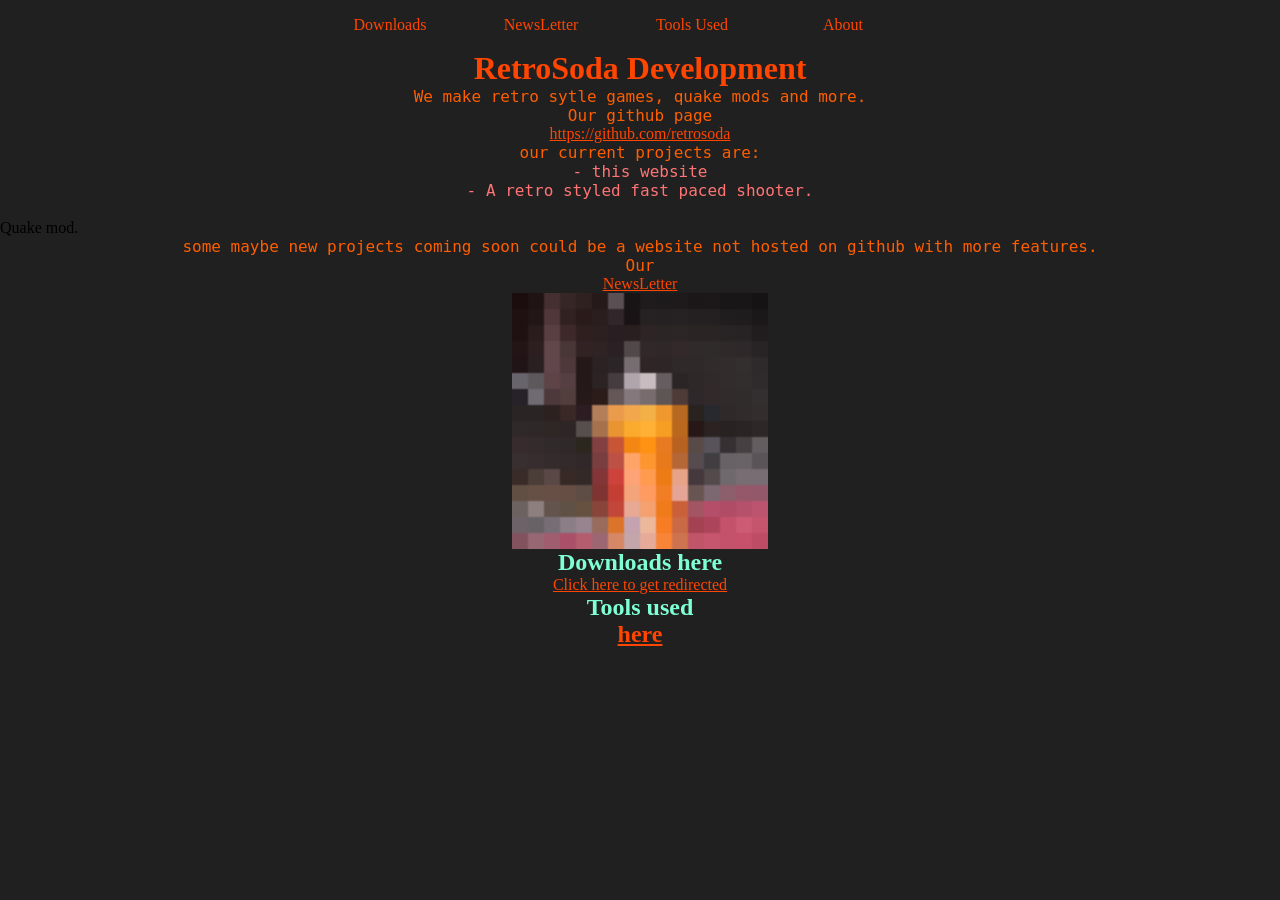
<file: index.html>
<!DOCTYPE html>
<html>
 <head>
    <link rel="stylesheet" href ="index.css">
    <title>Retrosoda Development</title>
 </head>
 <body>
<nav>
   <ul>
      <li><a href="other/downloads/downloads.html">Downloads</a></li> 
      <li><a href="other/newsletter/index.html">NewsLetter</a></li> 
      <li><a href="other/credits/tools-used/credits.html">Tools Used</a></li> 
      <li><a href="#">About</a></li> 
   </ul>
</nav>
     <h1>RetroSoda Development</h1>
    <p>We make retro sytle games, quake mods and more.</p>
    <p>
    Our github page <a href="https://github.com/retrosoda">https://github.com/retrosoda</a>
    </p>
    <p> our current projects are:</p>
     <ul>
      <li> - this website</li>
      <li> - A retro styled fast paced shooter.</li>
      <li></li> Quake mod. </li> 
     </ul>
    <p>some maybe new projects coming soon could be a website not hosted on github with more features.</p>
    <p>Our <a href="https://retrosoda.github.io/other/newsletter/index.html">NewsLetter</a>
    </p>
    <img src="images/image.png" alt="logo" class="center">
    <h2>Downloads here</h2>
     <a href="https://retrosoda.github.io/other/downloads/downloads.html">Click here to get redirected</a> 
    <h2>Tools used <a href="https://retrosoda.github.io/other/credits/tools-used/credits.html"> here</a></h2>
 </body>
</html>
</file>
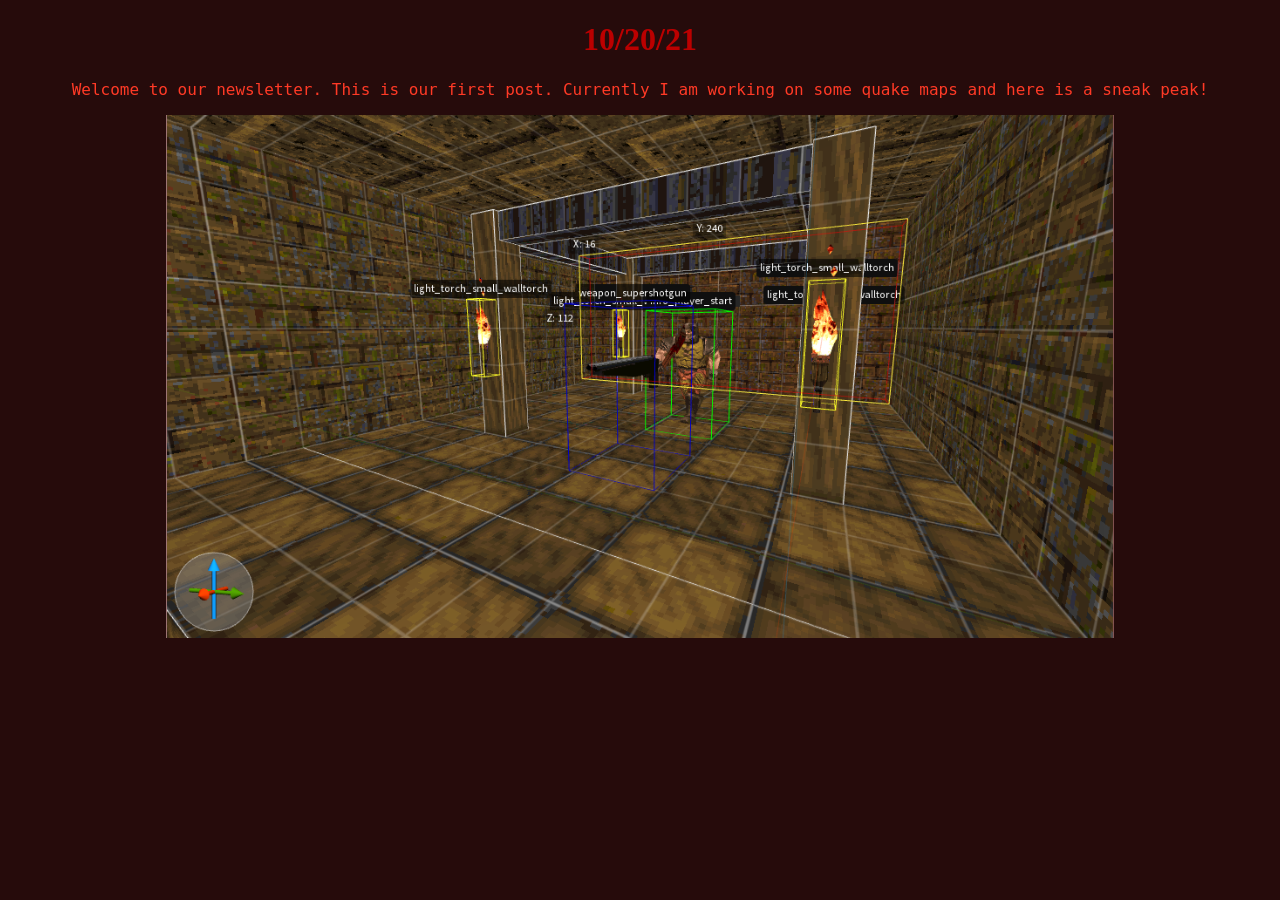
<file: newsletter/102021/index.html>
<!DOCTYPE html>
<html>
<head>
    <link rel="stylesheet" href ="index.css">
</head>
<body>
<h1> 10/20/21 </h1>
<p>Welcome to our newsletter. This is our first post. Currently I am working on some quake maps and here is a sneak peak!</p>
<img src="sneakypeaky1.png" alt="logo" class="center">
</body>
</html>
</file>
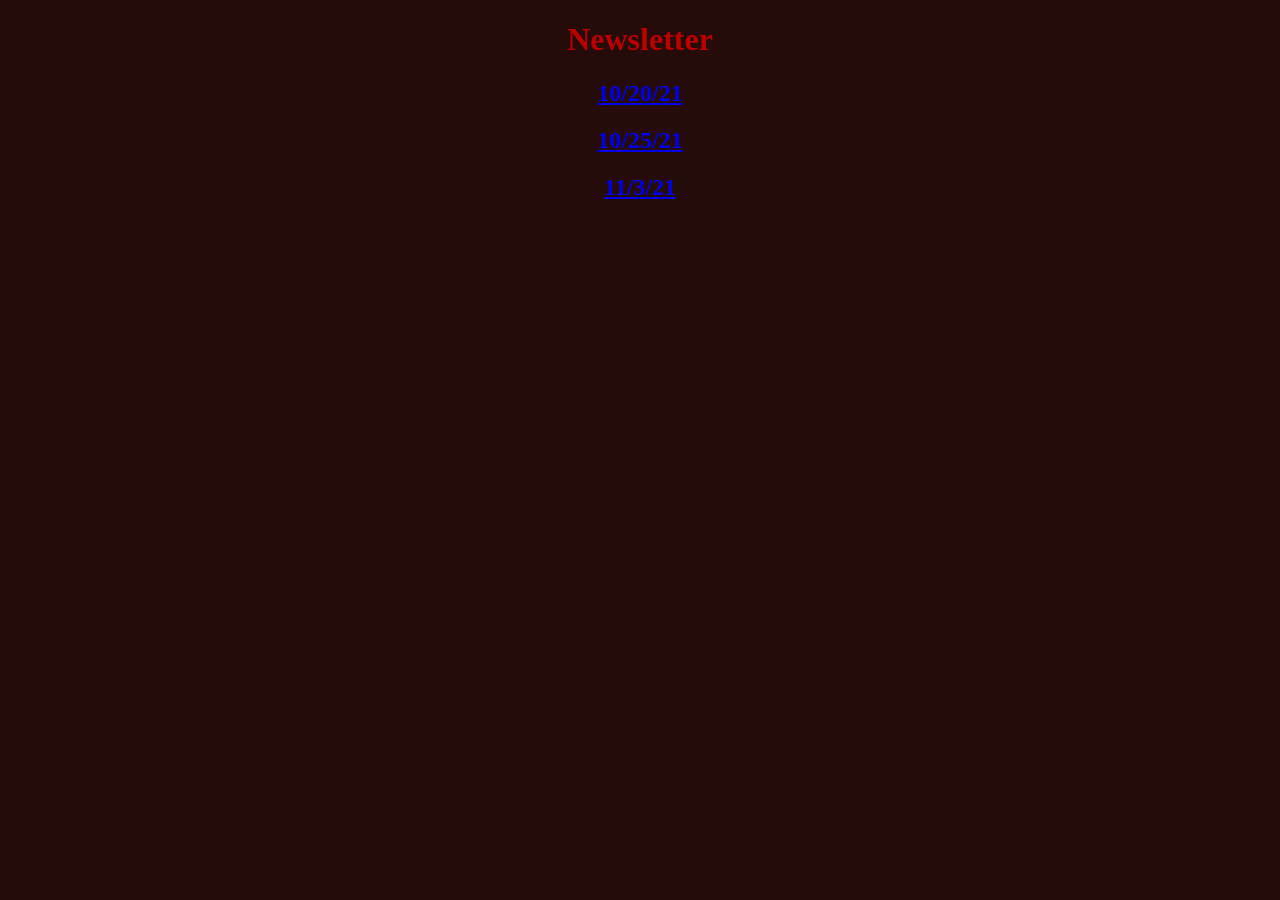
<file: other/newsletter/index.html>
<!DOCTYPE html>
<html>
<head>
    <link rel="stylesheet" href ="index.css">
</head>
<body>
<h1> Newsletter </h1>
<h2>
    <a href="https://retrosoda.github.io/other/newsletter/102021/">10/20/21 </a>
</h2> 
<h2>
    <a href="102521/102521.html">10/25/21 </a>
</h2>
<h2>
    <a href="11321/index.html">11/3/21 </a>
</h2>
</body>
</html>
</file>
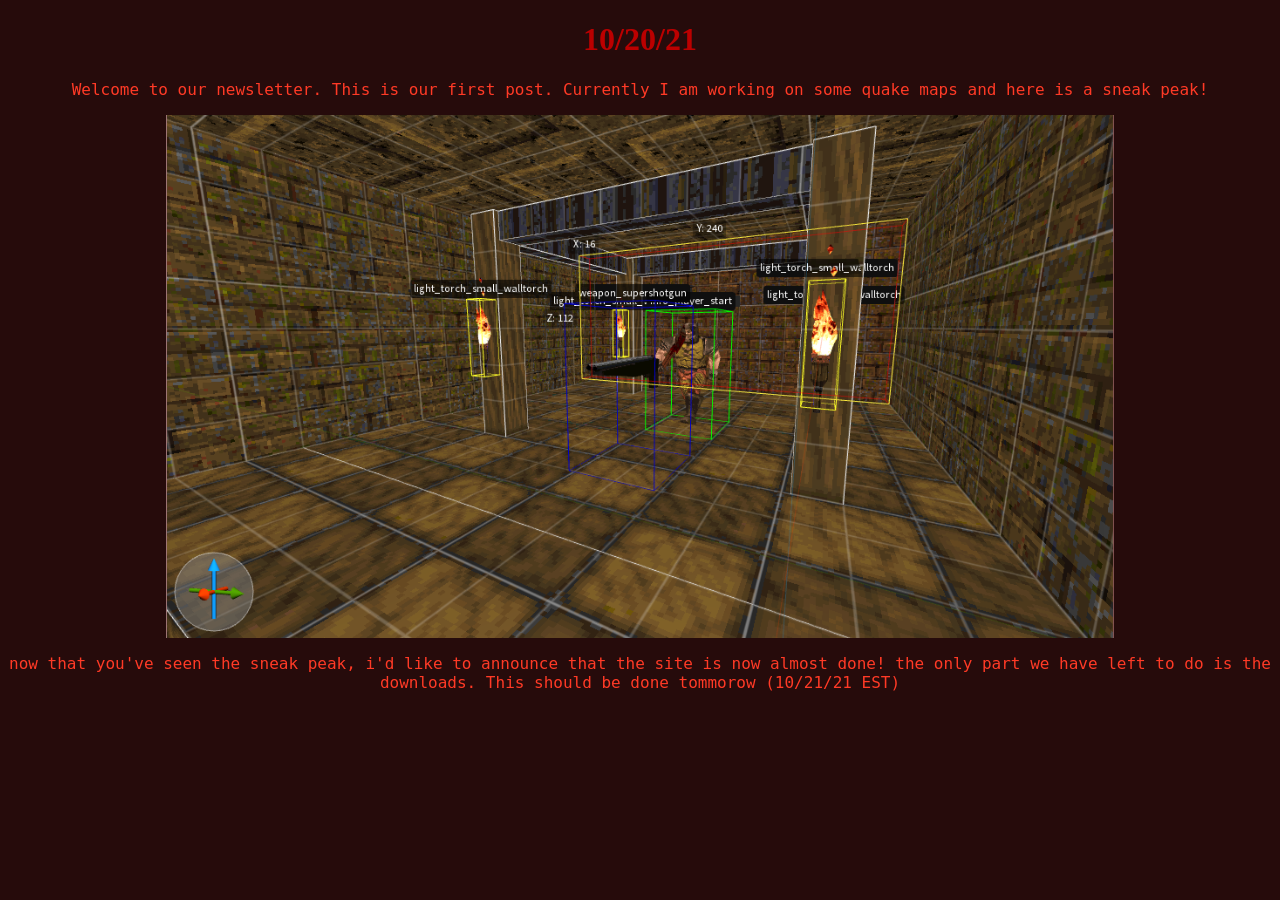
<file: other/newsletter/102021/index.html>
<!DOCTYPE html>
<html>
<head>
    <link rel="stylesheet" href ="index.css">
</head>
<body>
<h1> 10/20/21 </h1>
<p>Welcome to our newsletter. This is our first post. Currently I am working on some quake maps and here is a sneak peak!</p>
<img src="sneakypeaky1.png" alt="logo" class="center">
<p>now that you've seen the sneak peak, i'd like to announce that the site is now almost done! the only part we have left to do is the downloads. This should be done tommorow (10/21/21 EST)</p>
</body>
</html>
</file>
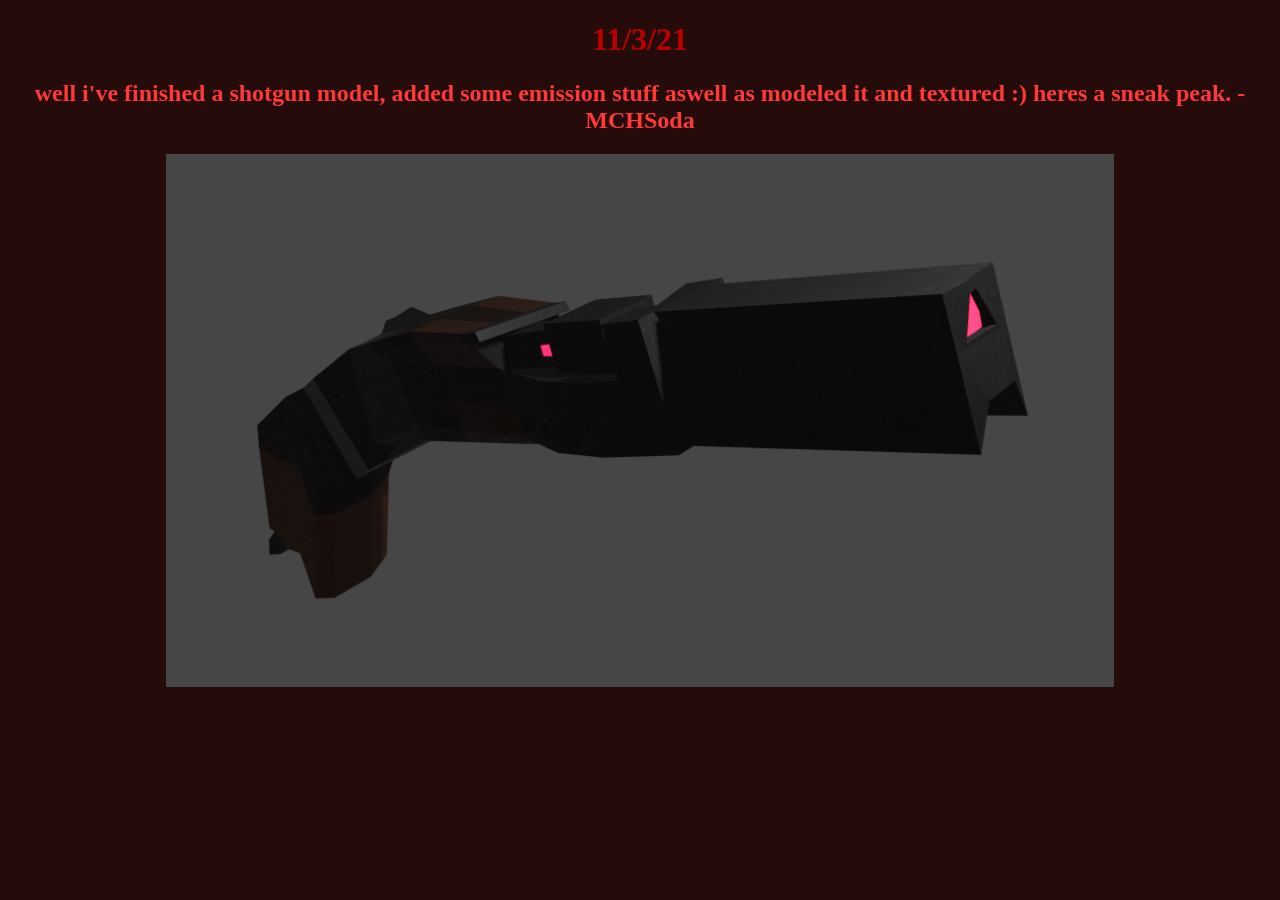
<file: other/newsletter/11321/index.html>
<!DOCTYPE html>
<html lang="en">
<head>
    <link rel="stylesheet" href ="index.css">
    <meta charset="UTF-8">
    <title>Title</title>
</head>
<body>

<h1>11/3/21</h1> 
<h2>well i've finished a shotgun model, added some emission stuff aswell as modeled it and textured :) heres a sneak peak. - MCHSoda</h2>
<img src="Shotgun.png" alt="logo" class="center">
</body>
</html>
</file>
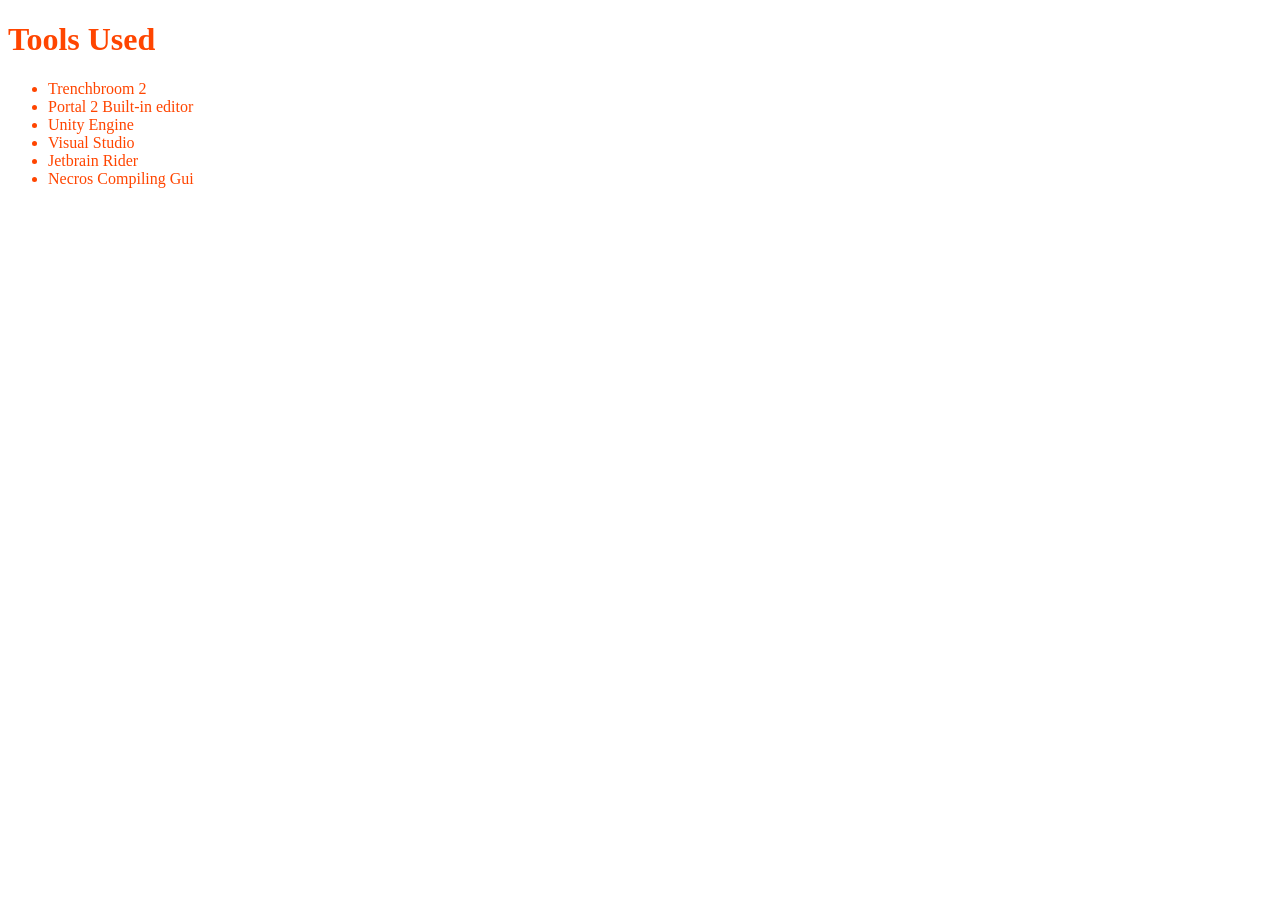
<file: tools used/credits.html>
<!DOCTYPE html>
<html>
 <head>
<link rel="stylesheet" href="credits.css">
 </head>
 <body>
     <h1>Tools Used</h1> 
     <ul>
         <li>Trenchbroom 2</li>
         <li>Portal 2 Built-in editor</li>
         <li>Unity Engine</li>
         <li>Visual Studio</li>
         <li>Jetbrain Rider</li>
         <li>Necros Compiling Gui</li>
     </ul>
  </body>
</html>
</file>
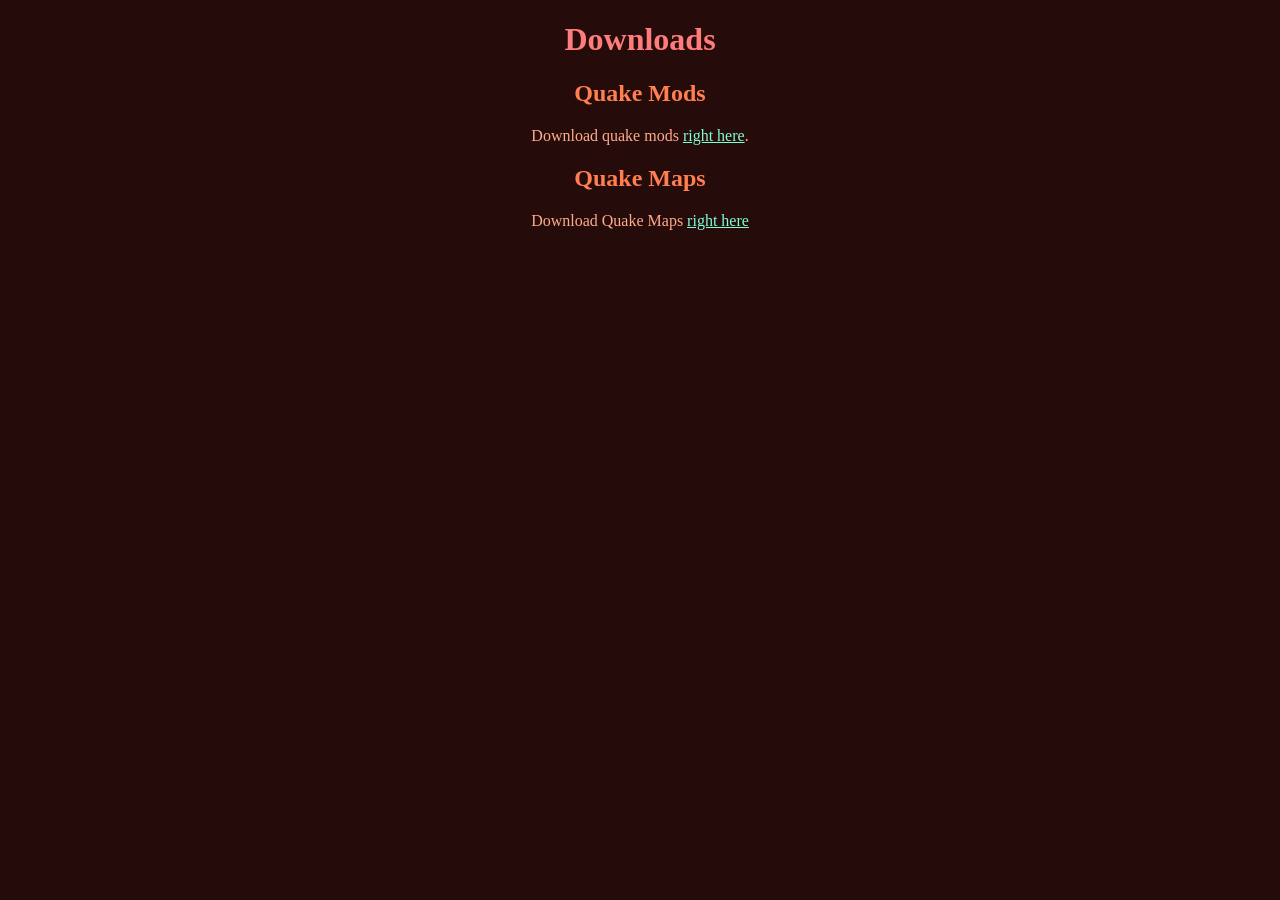
<file: other/downloads/downloads.html>
<!DOCTYPE html>
<head>
    <link rel="stylesheet" href="downloads.css">
</head>
 <body>
  <h1>Downloads</h1>
  <h2>Quake Mods</h2>
  <p>Download quake mods <a href="https://retrosoda.github.io/other/downloads/quake-mods/">right here</a>.</p>
  <h2>Quake Maps</h2>
  <p>Download Quake Maps <a href="https://retrosoda.github.io/other/downloads/mapdownload">right here</a></p>
 </body>
</file>
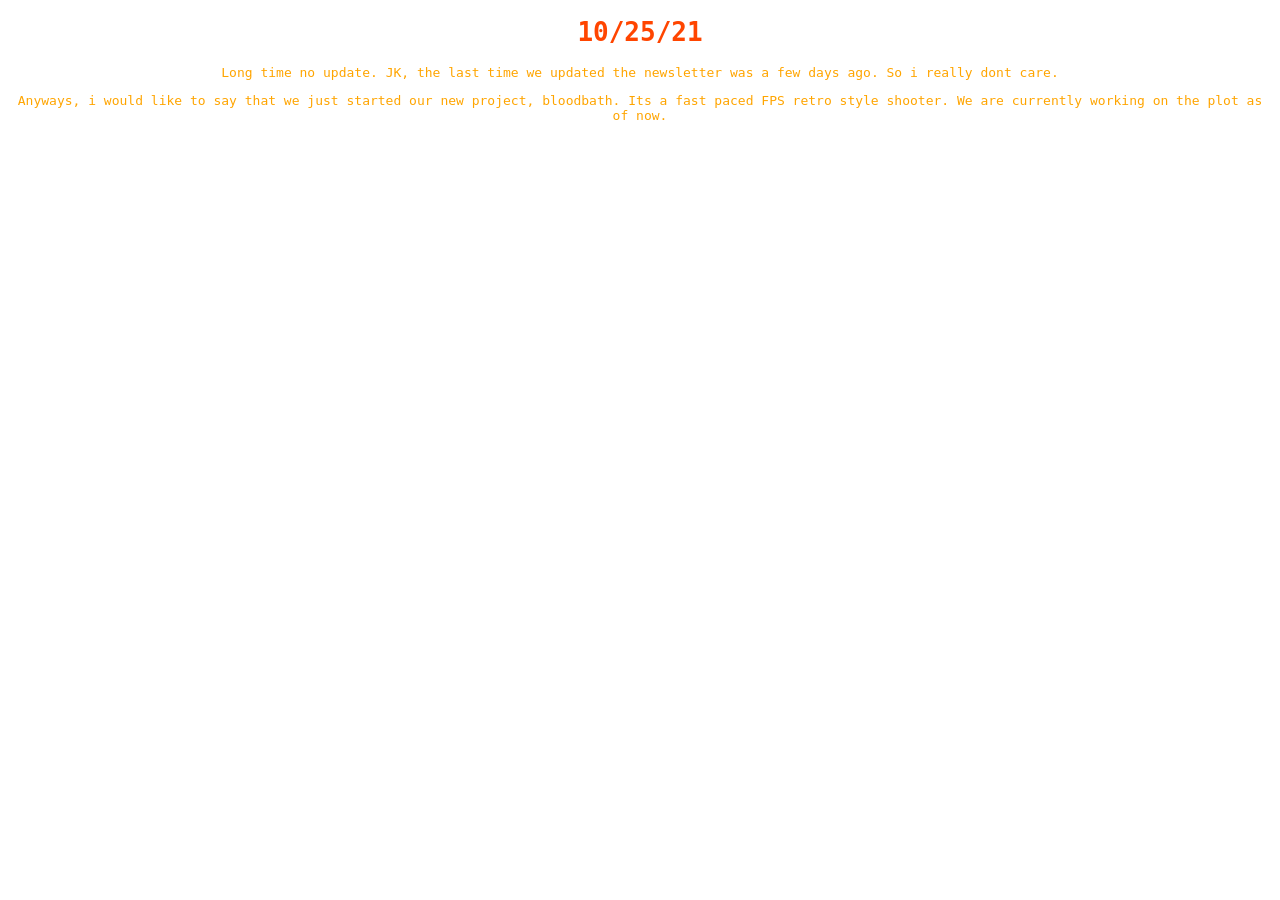
<file: other/newsletter/102521.html>
<!DOCTYPE html>
 <html>
     <head>
     </head>
     <style>
         h1{
             text-align: center;
             font-family: monospace;
             color: orangered
         }

         p{
             text-align: center;
             font-family: monospace;
             color: orange;
         }

     </style>
    <body>
        <h1>10/25/21</h1>
        <p>Long time no update. JK, the last time we updated the newsletter was a few days ago. So i really dont care.</p>
        <p>Anyways, i would like to say that we just started our new project, bloodbath. Its a fast paced FPS retro style shooter. We are currently working on the plot as of now.</p>
    </body>
</html>
</file>
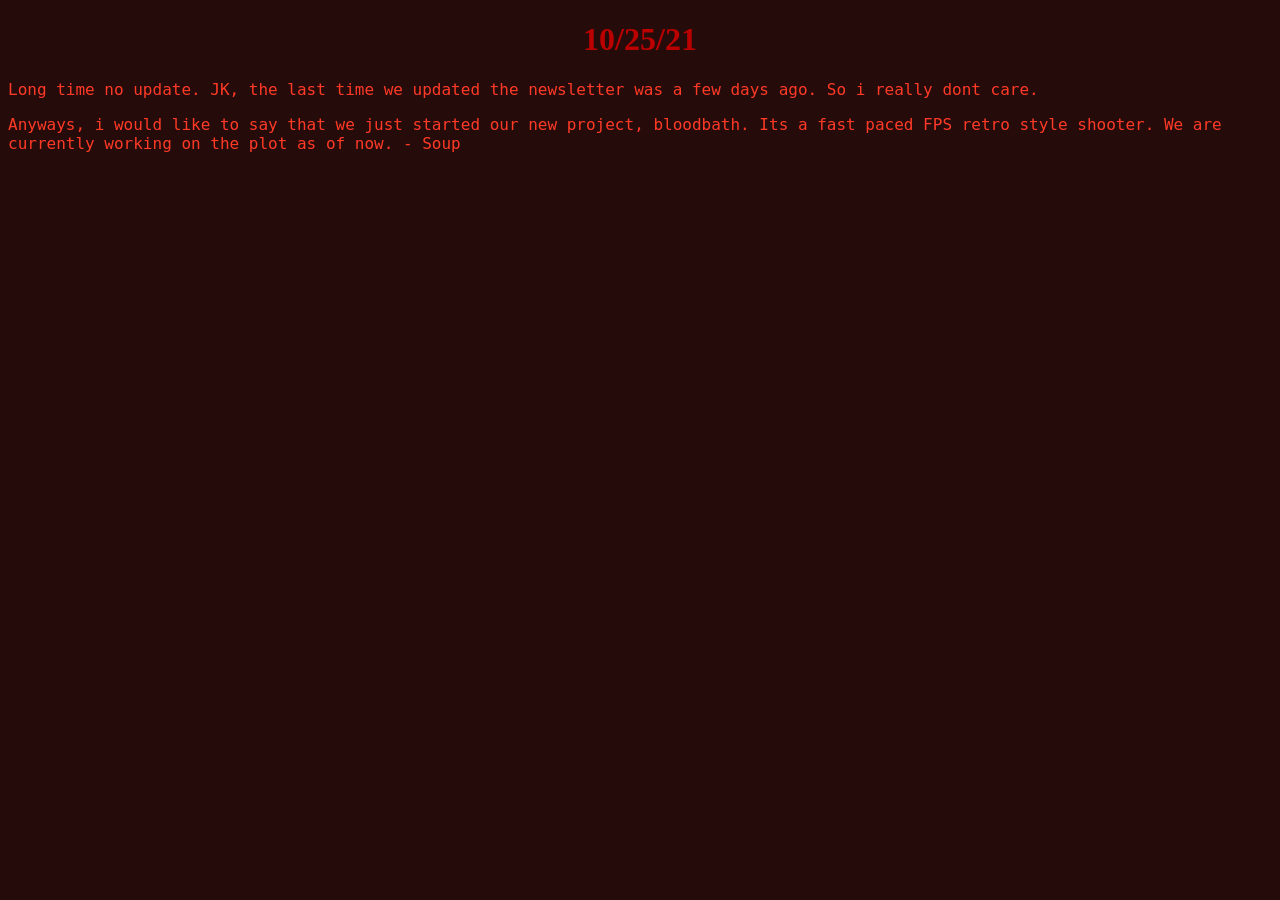
<file: other/newsletter/102521/102521.html>
<!DOCTYPE html>
 <html>
     <head>
         <link rel="stylesheet" href ="index.css">
     </head>
    <body>
        <h1>10/25/21</h1>
        <p>Long time no update. JK, the last time we updated the newsletter was a few days ago. So i really dont care.</p>
        <p>Anyways, i would like to say that we just started our new project, bloodbath. Its a fast paced FPS retro style shooter. We are currently working on the plot as of now. - Soup</p>
    </body>
</html>
</file>
<file: index.css>
body{
    background-color: rgb(32, 32, 32);
}

h1{
    color: orangered;
    font-family: "copperlate", fantasy;
    text-align: center;
}
a, A:visited, a:active {color: #14AE21;}
a:hover {color: #1CB23F;}

a {
    font-family: "Avenir Next Condensed";
}
p{
    color: rgb(255, 94, 0);
    font-family: "monaco", monospace;
    text-align: center;
}

li{
    color: #ff7474;
    font-family: "monaco", monospace;
    text-align: center;
}

h2{
    color: aquamarine;
    font-family: "American Typewriter";
    text-align: center;
}



.center {
    display: block;
    margin-left: auto;
    margin-right: auto;
    width: 20%;
}

a{
    display: block;
    text-align: center;
    color:rgb(255, 94, 0)
}

a:link{
    color:orangered;
}

a:visited{
    color: rgb(179, 45, 0);
}

a:hover{
    color: rgb(179, 45, 0);
}

a:active{
    color: red;
}

*{
    padding: 0;
    margin: 0;
}

nav{
    background-color: rgb(32, 32, 32);
    height: 50px;
    font-family: monospace;
    color: rgb(32, 32, 32);
}

nav ul{
    height: 50px;
    width: 650px;
    margin: 0 auto;
}

nav ul li{
    list-style-type: none;
    width: 150px;
    float: left;
    border-right: 1px solid rgb(32, 32, 32);
    text-align: center;

}

li a{
    text-decoration: none;
    color: orangered;
    line-height: 50px;
    display: block;
}

li a:hover{
    background-color: rgb(26, 22, 22);
}
</file>
<file: newsletter/102021/index.css>
body{
    background-color: rgb(38, 11, 11);
}

h1{
    color: #bb0000;
    font-family: "copperlate", fantasy;
    text-align: center;
}

h2{
    color: #ff3838;
    font-family: Athelas;
    text-align: center;
}

p{
    color: rgb(255, 58, 38);
    font-family: "monaco", monospace;
    text-align: center;
}

h4{
    color: #ff3838;
    font-family: "monaco", monospace;
    text-align: center;
}

.center {
    display: block;
    margin-left: auto;
    margin-right: auto;
    width: 75%;
}
</file>
<file: other/newsletter/index.css>
body{
    background-color: rgb(38, 11, 11);
}

h1{
    color: #bb0000;
    font-family: "copperlate", fantasy;
    text-align: center;
}

h2{
    color: #ff3838;
    font-family: Athelas;
    text-align: center;
}

p{
    color: rgb(255, 58, 38);
    font-family: "monaco", monospace;
    text-align: left;
}

h4{
    color: #ff3838;
    font-family: "monaco", monospace;
    text-align: center;
}

.center {
    display: block;
    margin-left: auto;
    margin-right: auto;
    width: 75%;
}
</file>
<file: other/newsletter/102021/index.css>
body{
    background-color: rgb(38, 11, 11);
}

h1{
    color: #bb0000;
    font-family: "copperlate", fantasy;
    text-align: center;
}

h2{
    color: #ff3838;
    font-family: Athelas;
    text-align: center;
}

p{
    color: rgb(255, 58, 38);
    font-family: "monaco", monospace;
    text-align: center;
}

h4{
    color: #ff3838;
    font-family: "monaco", monospace;
    text-align: center;
}

.center {
    display: block;
    margin-left: auto;
    margin-right: auto;
    width: 75%;
}
</file>
<file: other/newsletter/11321/index.css>
body{
    background-color: rgb(38, 11, 11);
}

h1{
    color: #bb0000;
    font-family: "copperlate", fantasy;
    text-align: center;
}

h2{
    color: #ff3838;
    font-family: Athelas;
    text-align: center;
}

p{
    color: rgb(255, 58, 38);
    font-family: "monaco", monospace;
    text-align: left;
}

h4{
    color: #ff3838;
    font-family: "monaco", monospace;
    text-align: center;
}

.center {
    display: block;
    margin-left: auto;
    margin-right: auto;
    width: 75%;
}
</file>
<file: tools used/credits.css>
body{
    color: black;
}

h1{
    color: orangered;
    font-family:  "copperlate";
    size: 17px;
}

li{
    color: orangered;
    font-family: "copperlate";
}
</file>
<file: other/downloads/downloads.css>
body{
    background-color: rgb(38, 11, 11);
}

h1{
    color: #ff7c7c;
    font-family: "copperlate", fantasy;
    text-align: center;
}

p{
 color: #ffab8c;
 font-family: Athelas;
    text-align: center;
}

h2{
    color: coral;
    font-family: "American Typewriter";
    text-align: center;
}
a{
    color: aquamarine;
    font-family: Athelas
}

/** pls no orange an black
</file>
<file: other/newsletter/102521/index.css>
body{
    background-color: rgb(38, 11, 11);
}

h1{
    color: #bb0000;
    font-family: "copperlate", fantasy;
    text-align: center;
}

h2{
    color: #ff3838;
    font-family: Athelas;
    text-align: center;
}

p{
    color: rgb(255, 58, 38);
    font-family: "monaco", monospace;
    text-align: left;
}

h4{
    color: #ff3838;
    font-family: "monaco", monospace;
    text-align: center;
}

.center {
    display: block;
    margin-left: auto;
    margin-right: auto;
    width: 75%;
}
</file>
